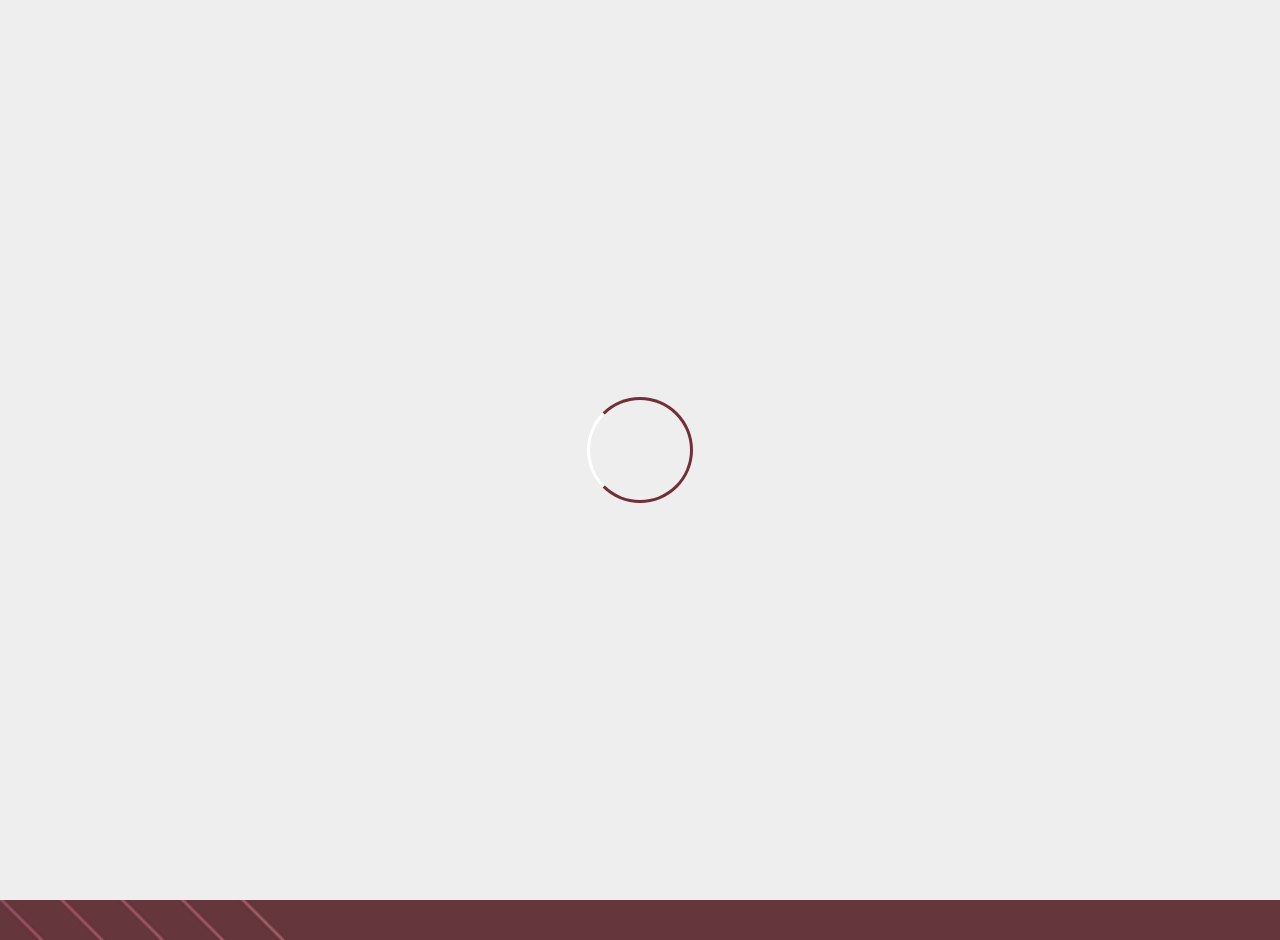
<file: index.html>
<!DOCTYPE html>
<html lang="en">
<head>
    <meta charset="UTF-8">
    <meta name="viewport" content="width=device-width, initial-scale=1.0">
    <title>Siti Nur Hayati</title>
    <link rel="stylesheet" type="text/css" href="style.css">
    <link rel="stylesheet" href="https://cdnjs.cloudflare.com/ajax/libs/font-awesome/6.7.2/css/all.min.css">
    <script src="https://code.jquery.com/jquery-3.7.1.min.js" integrity="sha256-/JqT3SQfawRcv/BIHPThkBvs0OEvtFFmqPF/lYI/Cxo=" crossorigin="anonymous"></script>
</head>
<body>
    <!-- loader -->
     <div class="bg-loader">
        <div class="loader"></div>
     </div>
    <!-- header -->
    <div class="medsos">
        <div class="container">
        </div>
    </div>
    <header>
        <div class="container">
            <h1><a href="index.html">SITI NUR HAYATI</a></h1>
            <ul>
                <li class="active"><a href="index.html">HOME</a></li>
                <li><a href="about.html">ABOUT</a></li>
                <li><a href="service.html">SERVICE</a></li>
                <li><a href="contact.html">CONTACT</a></li>
            </ul>
        </div>
    </header>

<!-- banner -->
 <section class="banner">
    <h2>WELCOME TO MY WEBSITE</h2>
 </section>

    <script type="text/javascript">
        $(document).ready(function() {
            $(".bg-loader").hide();
        });
    </script>

</body>
</html>
</file>
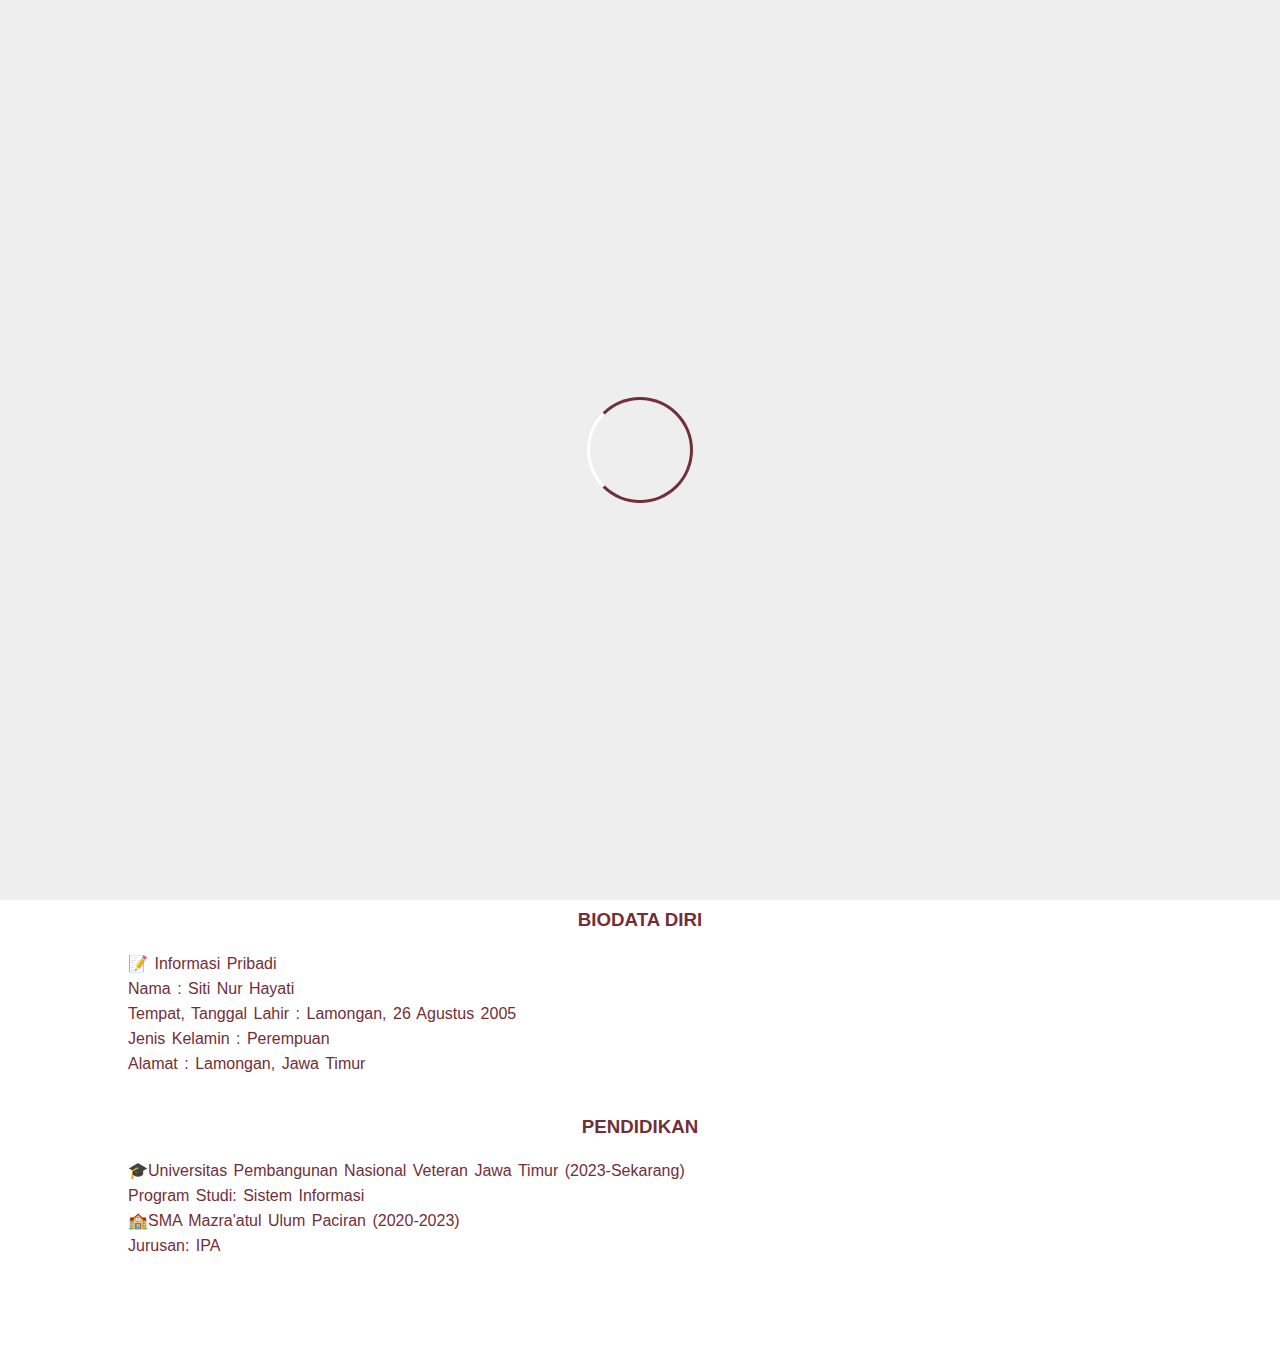
<file: about.html>
<!DOCTYPE html>
<html lang="en">
<head>
    <meta charset="UTF-8">
    <meta name="viewport" content="width=device-width, initial-scale=1.0">
    <title>Siti Nur Hayati</title>
    <link rel="stylesheet" type="text/css" href="style.css">
    <link rel="stylesheet" href="https://cdnjs.cloudflare.com/ajax/libs/font-awesome/6.7.2/css/all.min.css">
    <script src="https://code.jquery.com/jquery-3.7.1.min.js" integrity="sha256-/JqT3SQfawRcv/BIHPThkBvs0OEvtFFmqPF/lYI/Cxo=" crossorigin="anonymous"></script>
</head>
<body>
    <!-- loader -->
     <div class="bg-loader">
        <div class="loader"></div>
     </div>
    <!-- header -->
    <div class="medsos">
        <div class="container">
        </div>
    </div>
    <header>
        <div class="container">
            <h1><a href="index.html">SITI NUR HAYATI</a></h1>
            <ul>
                <li><a href="index.html">HOME</a></li>
                <li class="active" ><a href="about.html">ABOUT</a></li>
                <li><a href="service.html">SERVICE</a></li>
                <li><a href="contact.html">CONTACT</a></li>
            </ul>
        </div>
    </header>

<!-- label-->
<section class="label">
<div class="container">
    <p>Home / About </p>
</div>
</section>

 <!-- about -->
  <section class="about">
    <div class="container">
        <img src="img/banner.png">
        <h3>ABOUT ME</h3>
        <p>👋 Halo! Saya Siti Nur Hayati</p>
        <p>Saya adalah mahasiswa Semester 4 di Program Studi Sistem Informasi, Fakultas Ilmu Komputer, UPN "Veteran" Jawa Timur.</p>
        <P>Dunia teknologi selalu menjadi bagian dari ketertarikan saya, terutama tentang bagaimana teknologi dapat membantu kehidupan manusia. Saya percaya bahwa teknologi bukan hanya alat, tetapi juga solusi untuk berbagi tantangan di dunia modern. Saya ingin terus belajar dan berkembang di dunia
            teknologi serta berkontribusi dalam membangun solusi digital yang bermanfaat bagi banyak orang.</p>
        <h3>BIODATA DIRI</h3>
        <p>📝 Informasi Pribadi</p>
        <p>Nama                  : Siti Nur Hayati</p>
        <p>Tempat, Tanggal Lahir : Lamongan, 26 Agustus 2005</p>
        <p>Jenis Kelamin         : Perempuan</p>
        <p>Alamat                : Lamongan, Jawa Timur</p>
        <h3>PENDIDIKAN</h3>
        <p>🎓Universitas Pembangunan Nasional Veteran Jawa Timur (2023-Sekarang)</p>
        <p>Program Studi: Sistem Informasi</p>
        <p>🏫SMA Mazra'atul Ulum Paciran (2020-2023)</p>
        <p>Jurusan: IPA</p>
    </div>
  </section>


    <script type="text/javascript">
        $(document).ready(function() {
            $(".bg-loader").hide();
        });
    </script>

</body>
</html>
</file>
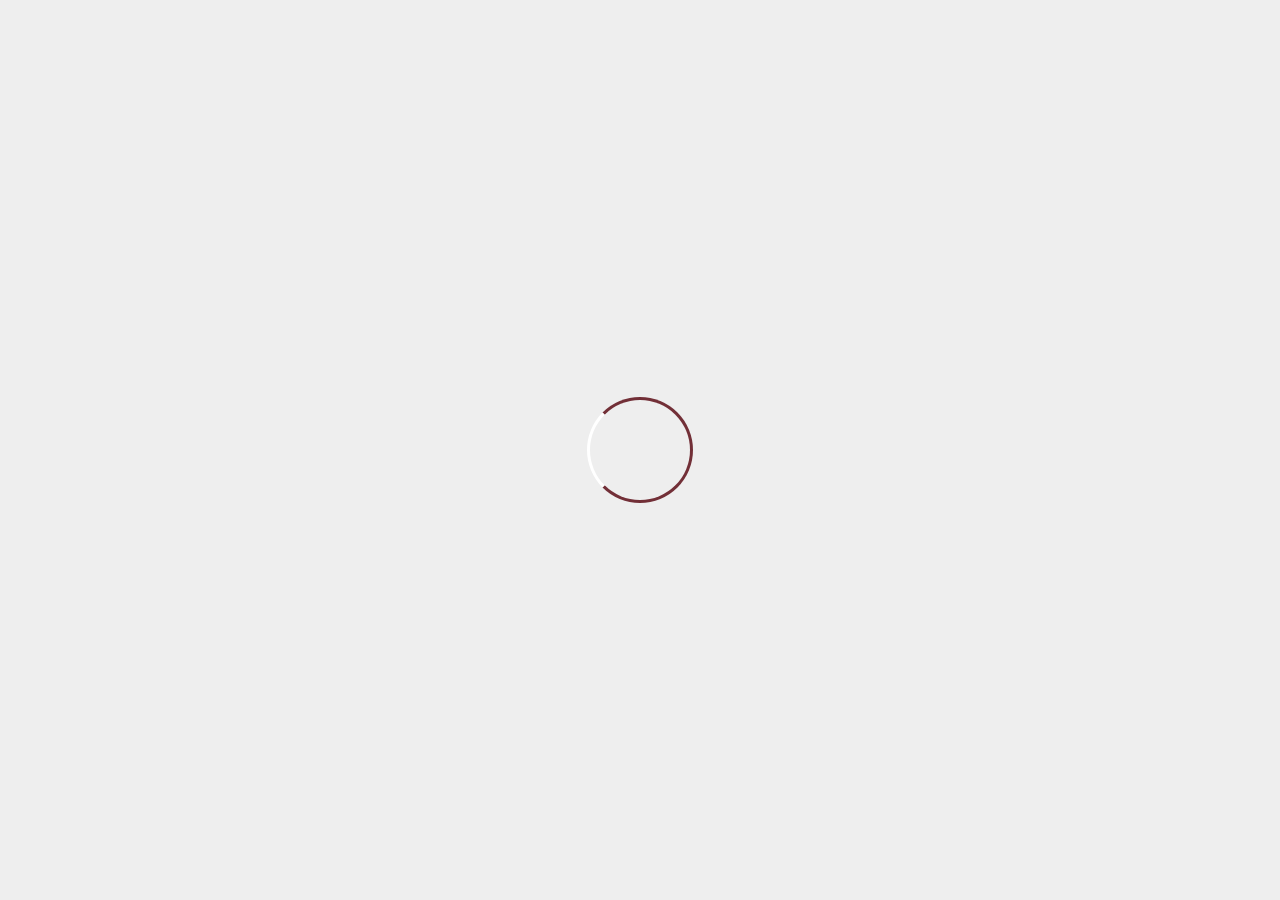
<file: contact.html>
<!DOCTYPE html>
<html lang="en">
<head>
    <meta charset="UTF-8">
    <meta name="viewport" content="width=device-width, initial-scale=1.0">
    <title>Siti Nur Hayati</title>
    <link rel="stylesheet" type="text/css" href="style.css">
    <link rel="stylesheet" href="https://cdnjs.cloudflare.com/ajax/libs/font-awesome/6.7.2/css/all.min.css">
    <script src="https://code.jquery.com/jquery-3.7.1.min.js" integrity="sha256-/JqT3SQfawRcv/BIHPThkBvs0OEvtFFmqPF/lYI/Cxo=" crossorigin="anonymous"></script>
</head>
<body>
    <!-- loader -->
     <div class="bg-loader">
        <div class="loader"></div>
     </div>
    <!-- header -->
    <div class="medsos">
        <div class="container">
        </div>
    </div>
    <header>
        <div class="container">
            <h1><a href="index.html">SITI NUR HAYATI</a></h1>
            <ul>
                <li><a href="index.html">HOME</a></li>
                <li><a href="about.html">ABOUT</a></li>
                <li><a href="service.html">SERVICE</a></li>
                <li class="active"><a href="contact.html">CONTACT</a></li>
            </ul>
        </div>
    </header>

    <!-- label-->
    <section class="label">
    <div class="container">
        <p>Home / Contact </p>
    </div>
    </section>

  <!-- service -->
   <section class="service">
    <div class="container">
        <h3>CONTACT INFO</h3> 
        <div class="box">
            <div class="col-4">
                <h4>Address</h4>
                <p>Jalan Pasar Lama II, Paciran, Lamongan 62264</p>
            </div>
            <div class="col-4">
                <h4>Email</h4>
                <p>nurhayati26805@gmail.com</p>
            </div>
            <div class="col-4">
                <h4>Whatsapp</h4>
                <p>085731097498</p>
            </div>
            <div class="col-4">
                <h4>HP</h4>
                <p>083849176540</p>
            </div>
            <iframe src="https://www.google.com/maps/embed?pb=!1m18!1m12!1m3!1d5005.169464311606!2d112.33640300143654!3d-6.872734079461186!2m3!1f0!2f0!3f0!3m2!1i1024!2i768!4f13.1!3m3!1m2!1s0x2e77c21bc8b23989%3A0x4ee552647d744cb7!2sjalan%20pasar%20lama%20Gg.%201%20No.2%2C%20RT.004%2FRW.003%2C%20Paciran%2C%20Kec.%20Paciran%2C%20Kabupaten%20Lamongan%2C%20Jawa%20Timur%2062264!5e0!3m2!1sid!2sid!4v1740756990323!5m2!1sid!2sid" width="100%" height="450" style="border:0;" allowfullscreen="" loading="lazy" referrerpolicy="no-referrer-when-downgrade"></iframe>
        </div>
    </div> 
    </section>

    <script type="text/javascript">
        $(document).ready(function() {
            $(".bg-loader").hide();
        });
    </script>

</body>
</html>
</file>
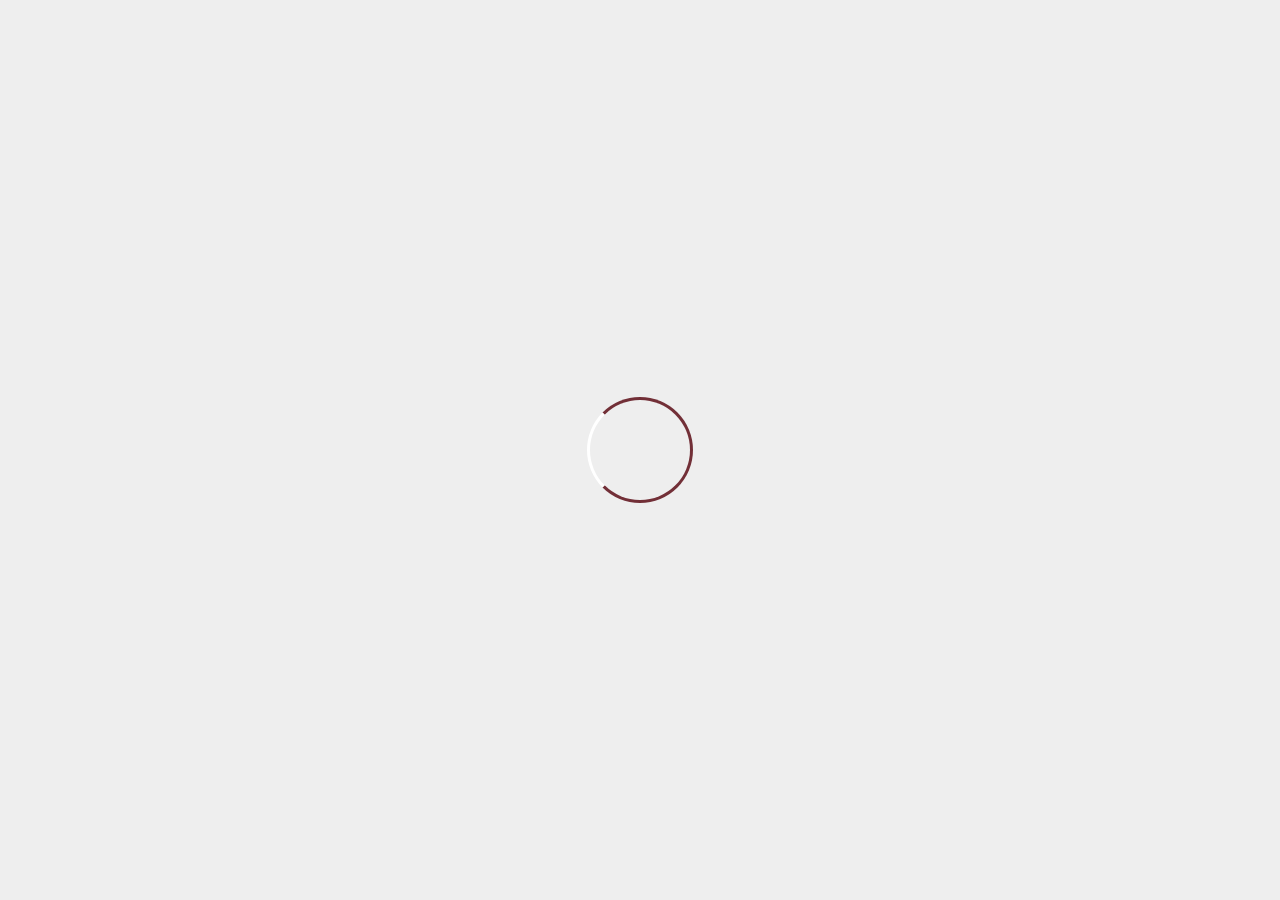
<file: service.html>
<!DOCTYPE html>
<html lang="en">
<head>
    <meta charset="UTF-8">
    <meta name="viewport" content="width=device-width, initial-scale=1.0">
    <title>Siti Nur Hayati</title>
    <link rel="stylesheet" type="text/css" href="style.css">
    <link rel="stylesheet" href="https://cdnjs.cloudflare.com/ajax/libs/font-awesome/6.7.2/css/all.min.css">
    <script src="https://code.jquery.com/jquery-3.7.1.min.js" integrity="sha256-/JqT3SQfawRcv/BIHPThkBvs0OEvtFFmqPF/lYI/Cxo=" crossorigin="anonymous"></script>
</head>
<body>
    <!-- loader -->
     <div class="bg-loader">
        <div class="loader"></div>
     </div>
    <!-- header -->
    <div class="medsos">
        <div class="container">
        </div>
    </div>
    <header>
        <div class="container">
            <h1><a href="index.html">SITI NUR HAYATI</a></h1>
            <ul>
                <li><a href="index.html">HOME</a></li>
                <li><a href="about.html">ABOUT</a></li>
                <li class="active"><a href="service.html">SERVICE</a></li>
                <li><a href="contact.html">CONTACT</a></li>
            </ul>
        </div>
    </header>

    <!-- label-->
    <section class="label">
    <div class="container">
        <p>Home / Service </p>
    </div>
    </section>

  <!-- service -->
   <section class="service">
    <div class="container">
        <h3>SERVICE</h3> 
        <div class="box">
            <div class="col-4">
                <div class="icon"><i class="fa-brands fa-whatsapp"></i></i></div>
                <h4>WHATSAPP</h4>
            </div>
            <div class="col-4">
                <div class="icon"><a href="https://www.instagram.com/yatttii_?igsh=MXcwNDVseWZ2Mmlqcw=="><i class="fa-brands fa-instagram"></i></a></div>
                <h4>INSTAGRAM</h4>
            </div>
            <div class="col-4">
                <div class="icon"><a href="https://www.tiktok.com/@virgoo26_?_t=ZS-8uI2HXONVFC&_r=1"><i class="fa-brands fa-tiktok"></i></a></div>
                <h4>TIKTOK</h4>
            </div>
            <div class="col-4">
                <div class="icon"><a href="https://www.youtube.com/@NurHayati-qi2id"><i class="fa-brands fa-youtube"></a></i></div>
                <h4>YOUTUBE</h4>
            </div>
        </div>
    </div> 
    </section>

    <script type="text/javascript">
        $(document).ready(function() {
            $(".bg-loader").hide();
        });
    </script>

</body>
</html>
</file>
<file: style.css>
*{
    padding:0;
    margin:0;
    font-family: sans-serif;
}
*{
    color: inherit;
    text-decoration: none;
}
.medsos{
    padding:5px 0;
    background-color: #722F37;
    height: 2rem;
}
.container{
    width:80%;
    margin:0 auto;
}
.container:after{
    content:"";
    display: block;
    clear: both;
}
header h1{
    float: left;
    padding: 15px 0;
    color: #722F37;
}
header ul{
    float: right;
}
header ul li{
    display: inline-block;
}
header ul li a{
    padding: 25px 20px;
    display: inline-block;
}
header ul li a:hover{
    background-color: #722F37;
    color: beige;
}
.active {
    background-color: #722F37;
    color: beige;
}
.banner{
    height: 90vh;
    background-image: url(img/banner.png);
    background-size: cover;
    position: relative;
    display: flex;
    justify-content: center;
    align-items: center;
}
.banner:after{
    content:"";
    display: block;
    position: absolute;
    top: 0;
    left: 0;
    right: 0;
    bottom: 0;
    background-color: rgba(114, 47, 55, 0.6);
}
.banner h2{
    color: #fff ;
    z-index: 1;
    padding: 20px 20px;
    border: 3px solid #fff;
}
section{
    padding: 10px 0;
}
section h3{
    text-align: center;
    padding: 20px 0;
    color: #722F37;
    margin-top: 20px;
}
.about{
    padding-bottom: 100px;
}
.about p{
    color: #722F37;
    word-spacing: 2px;
    line-height: 25px;
}
.service{
    background-color: #f9f9f9;
}
.box{
    color: #722F37;
}
.box:after{
    content:"";
    display: block;
    clear: both;
}
.box .col-4{
    width: 25%;
    padding: 20px;
    box-sizing: border-box;
    text-align: center;
    float: left;
}
.icon{
    width: 70px;
    height: 70px;
    border: 1px solid;
    border-radius: 50%;
    text-align: center;
    line-height: 70px;
    font-size: 20px;
    margin: 0 auto;
}
 .col-4 h4{
    padding-top: 30px ;
}
.bg-loader{
    background-color: #eee;
    position: fixed;
    top: 0;
    left: 0;
    right: 0;
    bottom: 0;
    z-index: 9999;
    display: flex;
    justify-content: center;
    align-items: center;
}
.bg-loader .loader{
    width: 100px;
    height: 100px;
    border: 3px solid #fff;
    border-radius: 50%;
    border-top-color:#722F37 ;
    border-right-color: #722F37;
    border-bottom-color: #722F37;
    animation: puterin .8s linear infinite;
}
.label{
    background-color: #722F37;
    color: #fff;
}
@keyframes puterin{
    100%{
        transform: rotate(360deg);
    }
}
</file>
